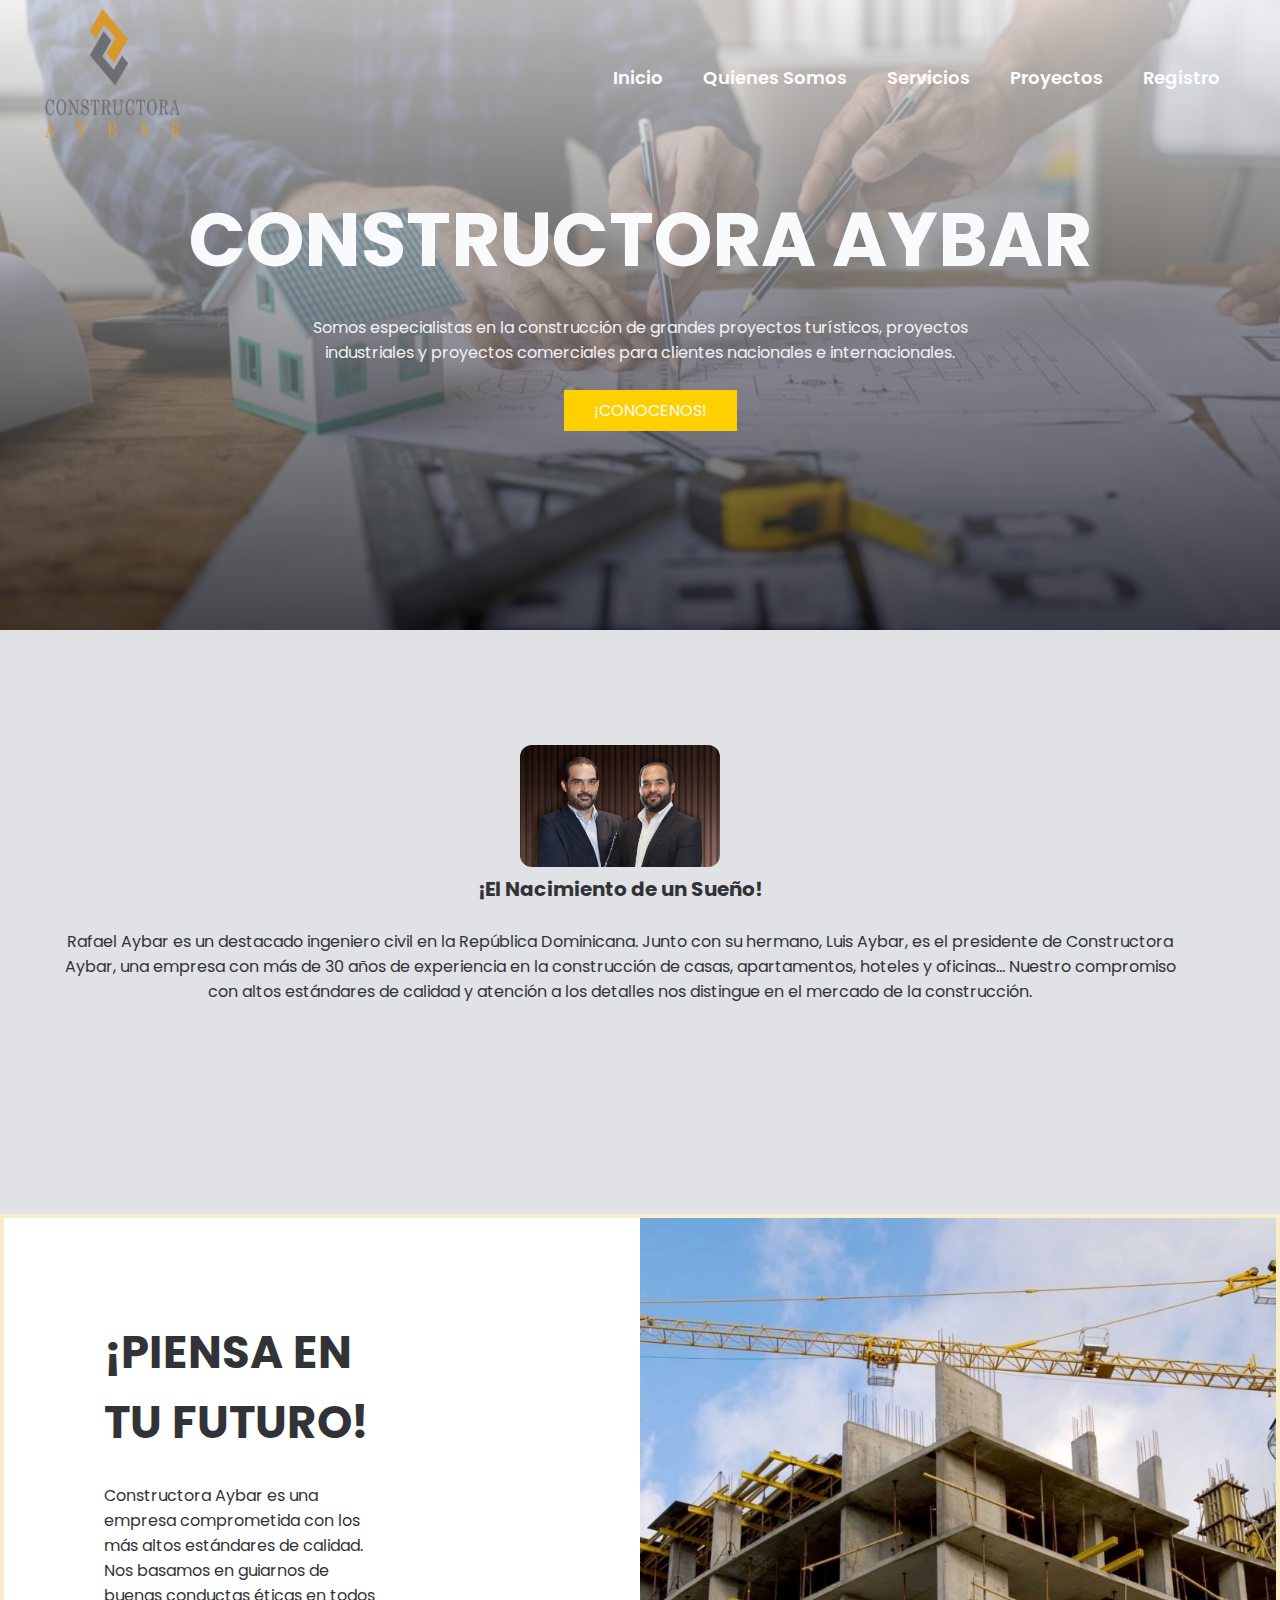
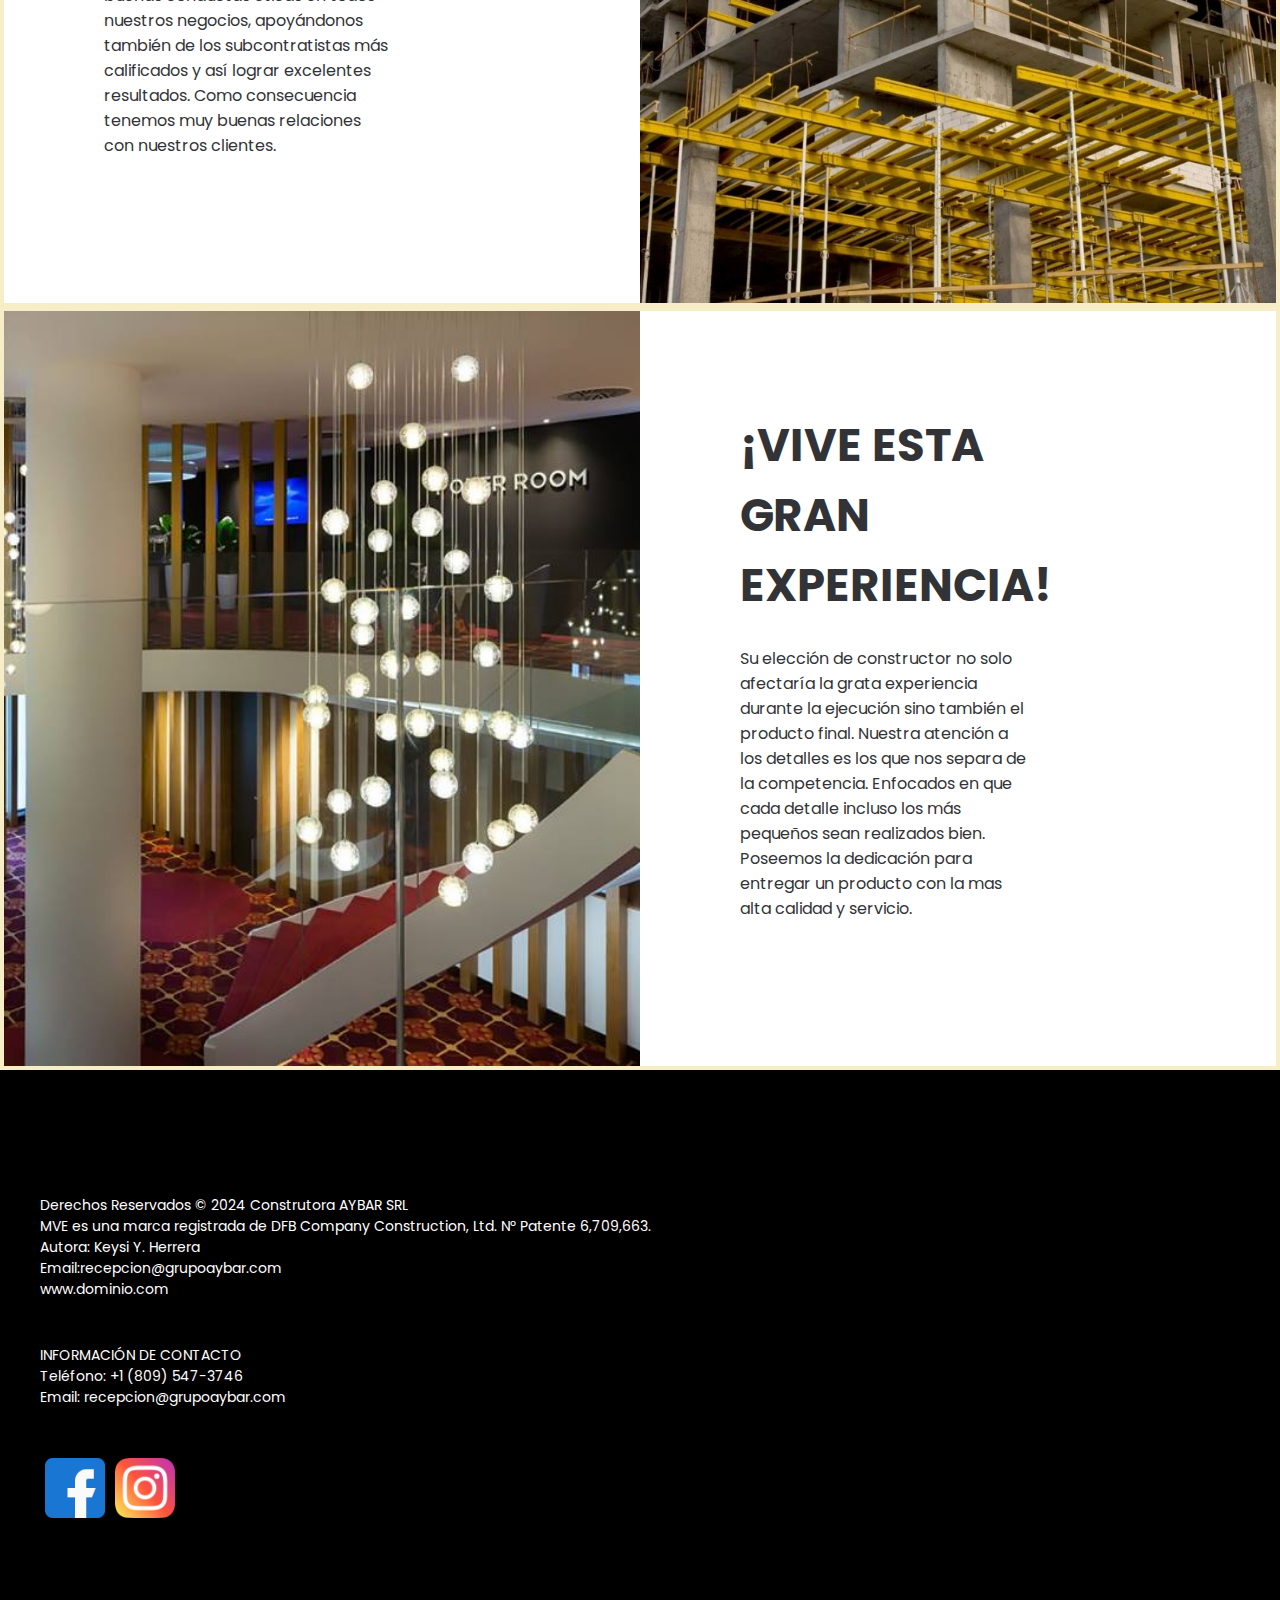
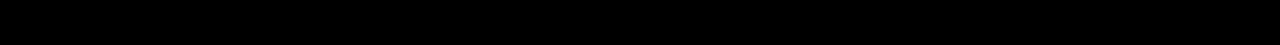
<file: index.html>
<!DOCTYPE html>
<html lang="es">
<head>
	<meta charset="utf-8">
	<meta name="viewport" content="width=device-width, initial-scale=1">
	<title>Constructora</title>
	<link rel="stylesheet" type="text/css" href="Stilus.css">
</head>

<body>

	<header class="header">
		<div class="menu container">

			<a href="index.html" class="logo"><img src="ImagenConst/LogoAybarConstructora80.png"></a>
			<input type="checkbox" id="menu" />
			<label for="menu">
				<img src="ImagenConst/menu.png" class="menu-icono" alt="">
			</label>

			<nav class="navbar">
				<ul>
					<li> <a href="index.html">Inicio</a></li>
					<li> <a href="Quienes somos.html">Quienes Somos</a></li>
					<li> <a href="Servicios.html">Servicios</a></li>
					<li> <a href="Ofertas.html">Proyectos</a></li>
					<li> <a href="Contáctenos.html">Registro</a></li>
				</ul>
			</nav>
		</div>

		<div class="header-content container">

			<h1>Constructora Aybar</h1>
			<p>Somos especialistas en la construcción de grandes proyectos turísticos,
				proyectos industriales y proyectos comerciales para clientes nacionales e internacionales.</p>

			<a href="Quienes Somos.html" class="btn-1">¡Conocenos!</a>
		</div>

	</header>

	<section class="coffee">

		<div class="coffee-content container">

		
			<div class="coffee-group">

				<div class="coffee-1">
					<img src="ImagenConst/dueue.jpg">

					<h3>¡El Nacimiento de un Sueño!</h3>
					<p> Rafael Aybar es un destacado ingeniero civil en la República Dominicana. Junto con su hermano, Luis Aybar, 
						es el presidente de Constructora Aybar, una empresa con más de 30 años de experiencia en la construcción 
						de casas, apartamentos, hoteles y oficinas... Nuestro compromiso con altos estándares de calidad y atención a 
						los detalles nos distingue en el mercado de la construcción.
					</p>

				</div>

	</section>

	<section class="general">

		<div class="general-1">
			<h2>¡Piensa en tu futuro!</h2>

			<p>
				Constructora Aybar es una empresa comprometida con los más altos estándares
				de calidad. Nos basamos en guiarnos de buenas conductas éticas en todos nuestros
				negocios, apoyándonos también de los subcontratistas más calificados y
				así lograr excelentes resultados. Como consecuencia tenemos muy buenas relaciones
				con nuestros clientes.
			</p>

		</div>

		<div class="general-2"></div>

	</section>

	<section class="general">
		<div class="general-3"></div>

		<div class="general-1">
			<h2>¡Vive esta gran experiencia!</h2>

			<p>
				Su elección de constructor no solo afectaría la grata experiencia durante la ejecución sino
				también el producto final. Nuestra atención a los detalles es los que nos separa de la competencia.
				Enfocados en que cada detalle incluso los más pequeños sean realizados bien. Poseemos la dedicación
				para entregar un producto con la mas alta calidad y servicio.

			</p>

		</div>
	</section>




	<footer class="footer">
		<div class="footer-content container">

			<div class="link">
				<p>Derechos Reservados &copy; 2024 Construtora AYBAR SRL <br>
					MVE es una marca registrada de DFB Company Construction, Ltd. Nº Patente 6,709,663.<br>
					Autora: Keysi Y. Herrera<br>
					Email:recepcion@grupoaybar.com <br>
					www.dominio.com </p>

				<p>
					INFORMACIÓN DE CONTACTO <br>
					Teléfono: +1 (809) 547-3746<br>
					Email: recepcion@grupoaybar.com
				</p>

				<ul>
					<li><a href="https://web.facebook.com/ConstructoraAybar/?_rdc=1&_rdr"><img
								src="ImagenConst/facebook.png"></a></li>
					<li><a href="https://www.instagram.com/constructoraaybar/"><img src="ImagenConst/instagram.png"></a>
					</li>
				</ul>
			</div>
		</div>
	</footer>


</body>

</html>
</file>
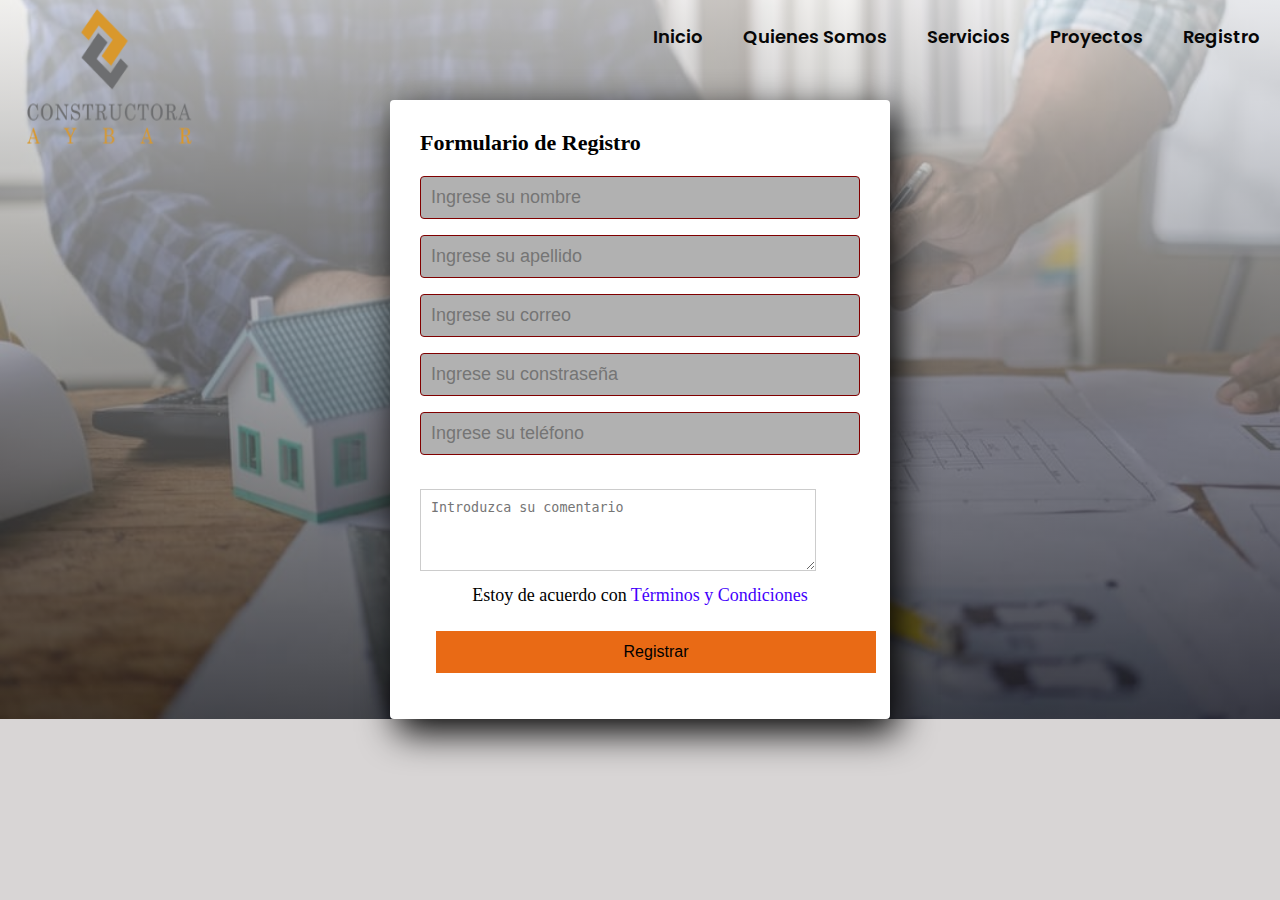
<file: Contáctenos.html>
<!DOCTYPE html>
 <html lang="en">
 <head>
    <meta charset="UTF-8">
    <meta name="viewport" content="width=device-width, initial-scale=1.0">
    <link rel="stylesheet" href="Formo.css">
    <title>Formulario Registro</title>
 </head>
 <body>

   <header class="header">
		<div class="menu container">

			<a href="index.html" class="logo"><img src="ImagenConst/LogoAybarConstructora80.png"></a>
			<input type="checkbox" id="menu" />
			<label for="menu">
				<img src="ImagenConst/menu.png" class="menu-icono" alt="">
			</label>

			<nav class="navbar">
				<ul>
					<li> <a href="index.html">Inicio</a></li>
					<li> <a href="Quienes somos.html">Quienes Somos</a></li>
					<li> <a href="Servicios.html">Servicios</a></li>
               <li> <a href="Ofertas.html">Proyectos</a></li>
					<li> <a href="Contáctenos.html">Registro</a></li>
				</ul>
			</nav>
		</div>
    
<section class="form-register">

    <h1>Formulario de Registro</h1>
    <input class="controls" type="text" name="nombres" id="nombres" placeholder="Ingrese su nombre">
    <input class="controls"  type="text" name="Apellidos" id="apellidos" placeholder="Ingrese su apellido">
    <input class="controls"  type="email" name="Correo" id="Correo" placeholder="Ingrese su correo">
    <input class="controls"  type="password" name="Correo" id="Correo" placeholder="Ingrese su constraseña">
    <input class="controls"  type="tel" name="Teléfono" id="Teléfono" placeholder="Ingrese su teléfono">
    <label for="Mensaje"></label><br>
    <textarea id="Mensaje" name="Mensaje" rows="4" required placeholder="Introduzca su comentario"></textarea><br>


    <p>Estoy de acuerdo con <a href="#" class="submitt">Términos y Condiciones</a></p>

    <input  class= "botons" type="submit" value="Registrar">

    </section>

 </body>
 </html>
</file>
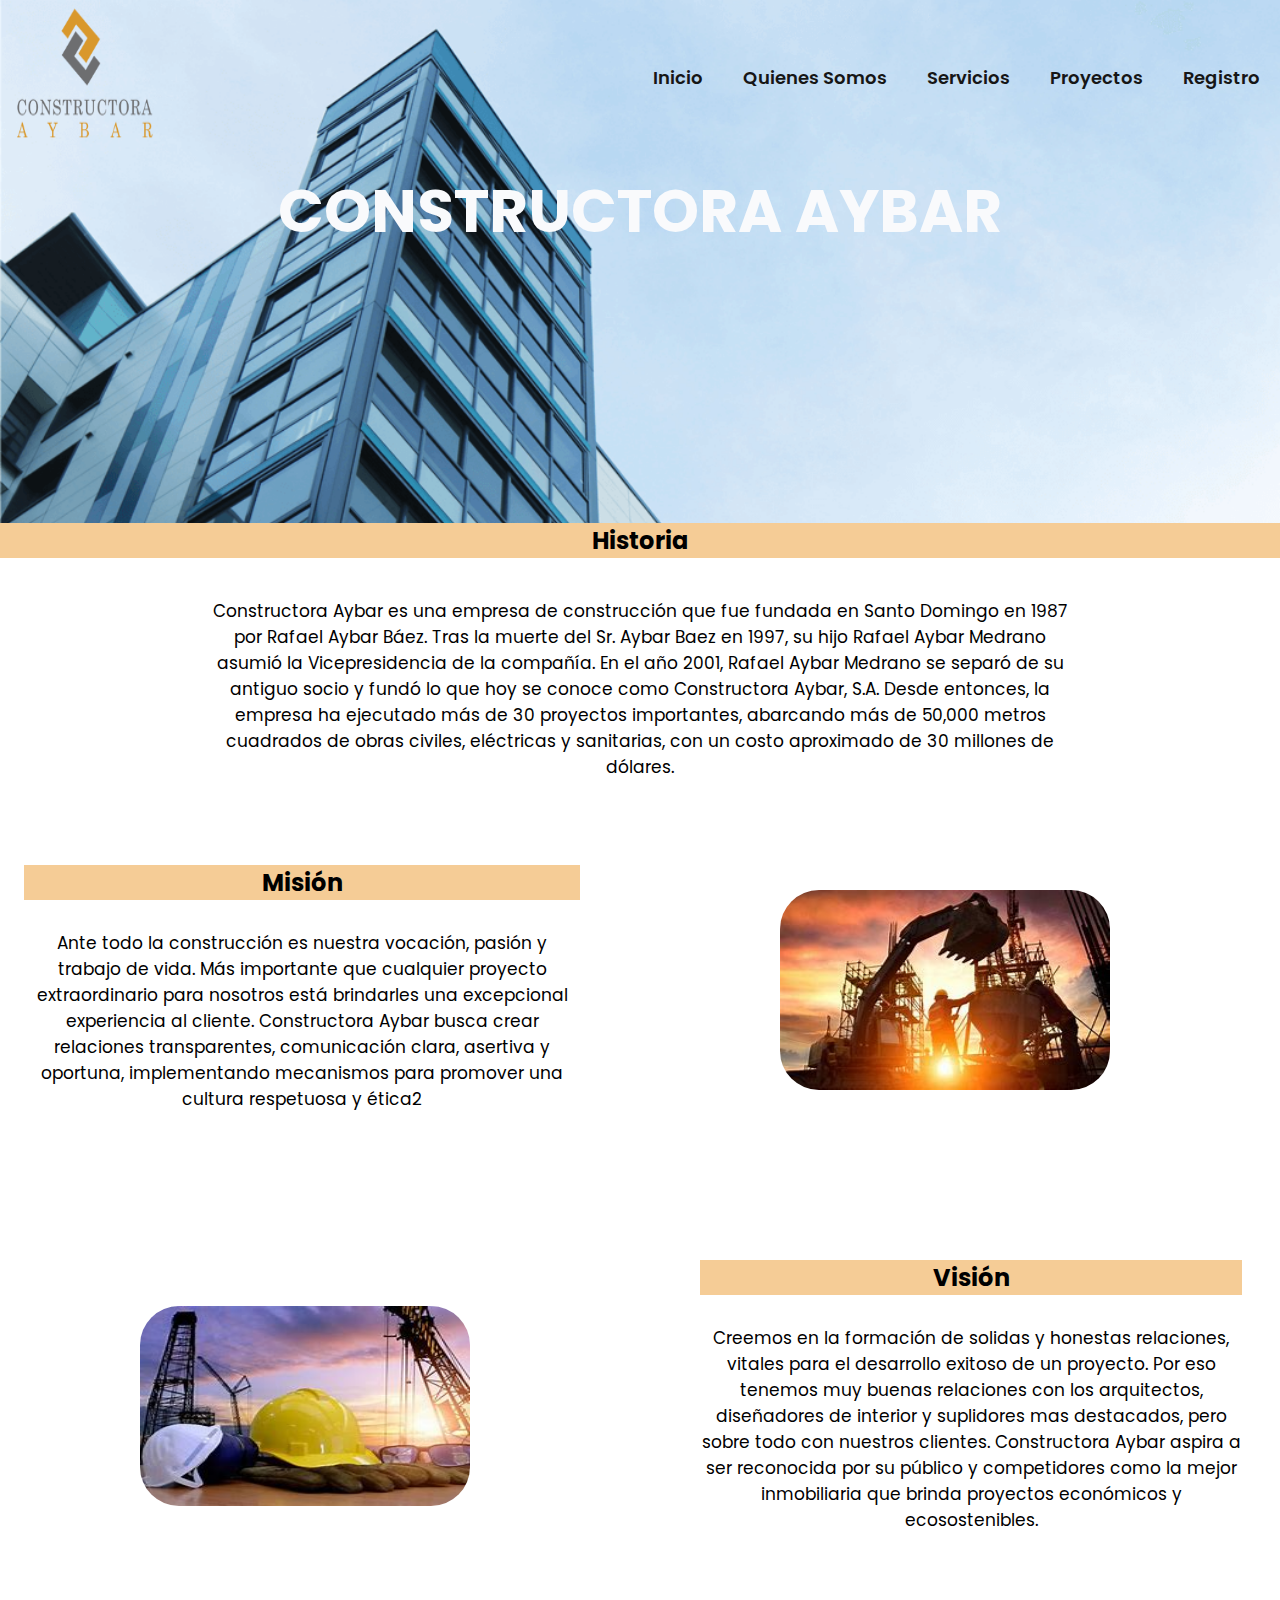
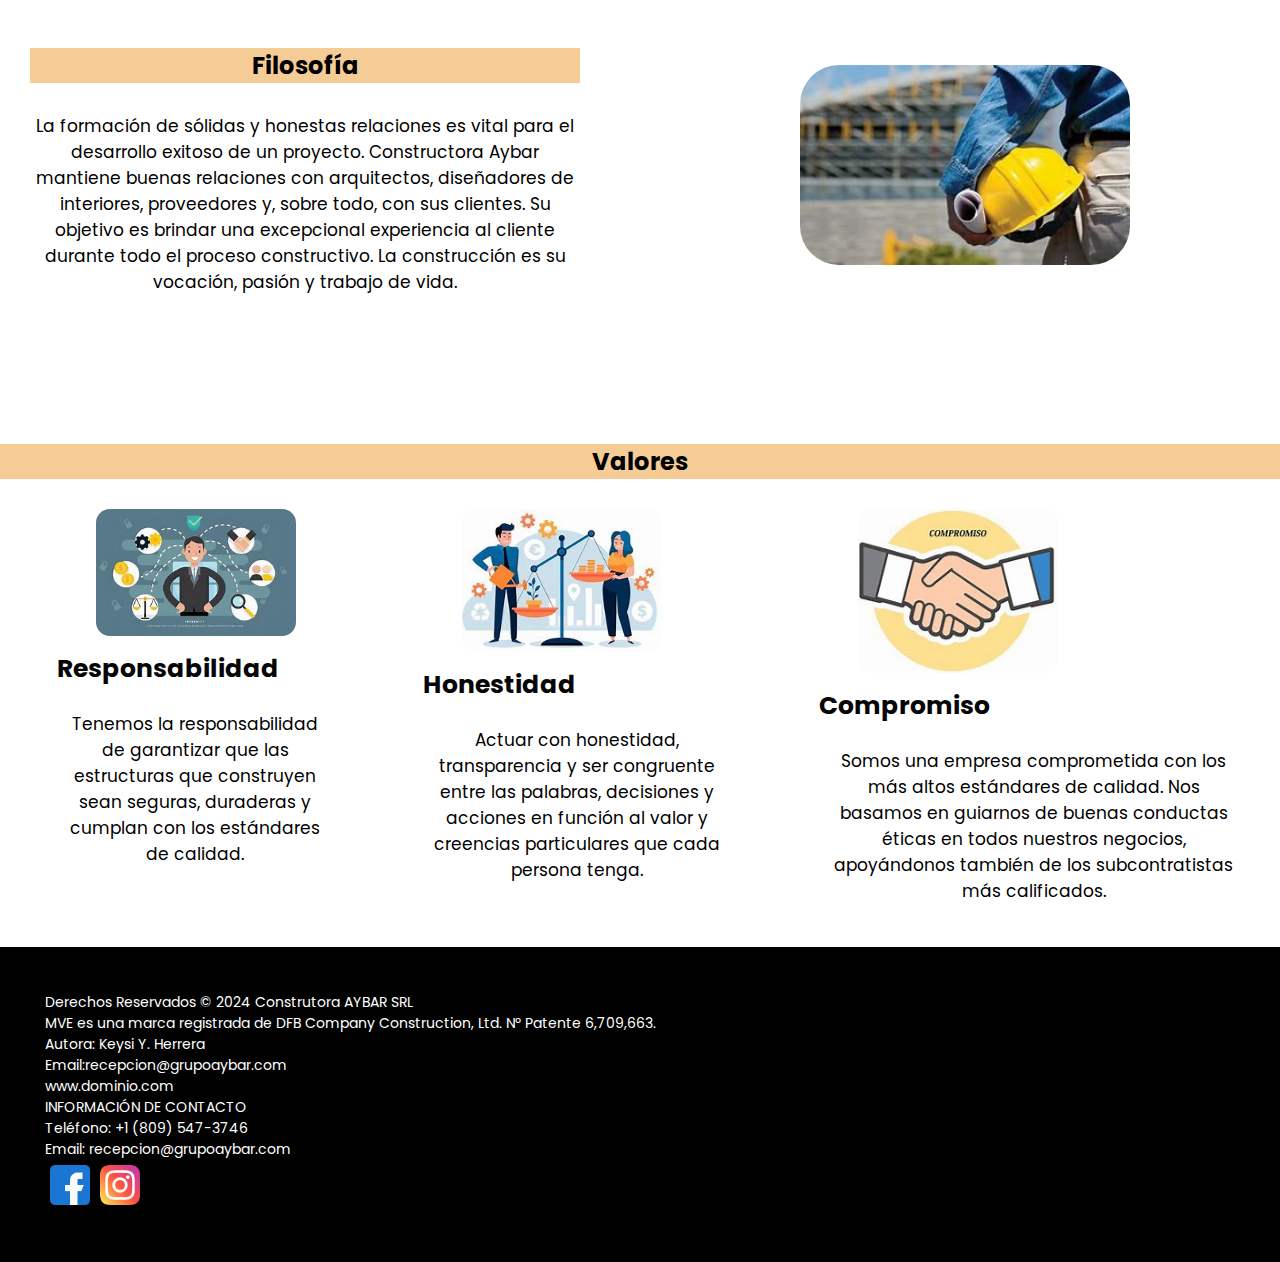
<file: Quienes Somos.html>
<!DOCTYPE html>
<html lang="es">
<head>
	<meta charset="utf-8">
	<meta name="viewport" content="width=device-width, initial-scale=1">
<title>Quienes Somos</title>
<link rel="stylesheet" type="text/css" href="Stillw.css">
</head>  

<body>


	<header class="header">
		<div class="menu container">

			<a href="index.html" class="logo"><img src="ImagenConst/LogoAybarConstructora80.png"></a>
			<label for="menu">
				<img src="ImagenConst/menu.png" class="menu-icono" alt="">
			</label>

			<nav class="navbar">
				<ul>
					<li> <a href="index.html">Inicio</a></li>
					<li> <a href="Quienes somos.html">Quienes Somos</a></li>
					<li> <a href="Servicios.html">Servicios</a></li>
					<li> <a href="Ofertas.html">Proyectos</a></li>
					<li> <a href="Contáctenos.html">Registro</a></li>
					
				</ul>
			</nav>
		</div>

		<div class="Slider">
			<ul>
				<li><img src="ImagenConst/slider9.jpg"></li>
				<li><img src="ImagenConst/slider4.jpg"></li>
				<li><img src="ImagenConst/slider10.jpg"></li>
				<li><img src="ImagenConst/slider11.jpg"></li>
			</ul>
			</div>

		<div class="header-content container">

			<h1>Constructora Aybar</h1>

		</div>

</header>

<section id="contenedor">



	<!--CONTENIDO-->
                   <h2>Historia</h2>

	<p class="txt-p">
		Constructora Aybar es una empresa de construcción que fue fundada en Santo Domingo en 1987 por Rafael
		Aybar Báez.
		Tras la muerte del Sr. Aybar Baez en 1997, su hijo Rafael Aybar Medrano asumió la Vicepresidencia de la
		compañía.
		En el año 2001, Rafael Aybar Medrano se separó de su antiguo socio y fundó lo que hoy se conoce como
		Constructora
		Aybar, S.A. Desde entonces, la empresa ha ejecutado más de 30 proyectos importantes, abarcando más de
		50,000 metros
		cuadrados de obras civiles, eléctricas y sanitarias, con un costo aproximado de 30 millones de dólares.
	</p>
 
     <br>
	<div class="Misión">
	<h2>Misión</h2>

	<p>Ante todo la construcción es nuestra vocación, pasión y trabajo de vida. 
	Más importante que cualquier proyecto extraordinario para nosotros está brindarles 
	una excepcional experiencia al cliente. Constructora Aybar busca crear 
	relaciones transparentes, comunicación clara, asertiva y oportuna, implementando 
	mecanismos para promover una cultura respetuosa y ética2</p>
</div>

<br>
<img id="misi" src="ImagenConst/misi.jpg">
<br>

	

<div class="Visión">
<br>
	<h2>Visión</h2>

	<p>Creemos en la formación de solidas y honestas relaciones, vitales para el 
	desarrollo exitoso de un proyecto. Por eso tenemos muy buenas relaciones con los
	arquitectos, diseñadores de interior y suplidores mas destacados, pero sobre
	todo con nuestros clientes. Constructora Aybar aspira a ser reconocida por su público y 
	competidores como la mejor inmobiliaria que brinda proyectos económicos y ecosostenibles.</p>

	</div>
<img id="visi" src="ImagenConst/visi.jpg">
	

	<div class="Valores">
	<h2>Filosofía</h2>

	<p>La formación de sólidas y honestas relaciones es vital para el desarrollo exitoso de un 
		proyecto. Constructora Aybar mantiene buenas relaciones con arquitectos, diseñadores de 
		interiores, proveedores y, sobre todo, con sus clientes. Su objetivo es brindar una excepcional 
		experiencia al cliente durante todo el proceso constructivo. La construcción es su vocación, pasión 
		y trabajo de vida.</p>
	</div>


	<img id="valo" src="ImagenConst/valo.jpg">

                         <h2>Valores</h2>

	<div class="blog-content">

		<div class="blog-1">
			<img src="ImagenConst/beiff.jpg" alt="">
			<h3>Responsabilidad</h3>
			<p>Tenemos la responsabilidad de garantizar que las estructuras que construyen sean seguras, 
				duraderas y cumplan con los estándares de calidad. 
			</p>
		</div>

		<div class="blog-content">

			<div class="blog-1">
			<img src="ImagenConst/bielfn.jpg" alt="">
			<h3>Honestidad</h3>
				<p>Actuar con honestidad, transparencia y ser congruente entre las palabras, decisiones y acciones 
					en función al valor y creencias particulares que cada persona tenga. 
				</p>
			</div>

			<div class="blog-content">

				<div class="blog-1">
					<img src="ImagenConst/conene.jpg" alt="">
				<h3>Compromiso</h3>
					<p>Somos una empresa comprometida con los más altos estándares de calidad. 
						Nos basamos en guiarnos de buenas conductas éticas en todos nuestros negocios, 
						apoyándonos también de los subcontratistas más calificados.
					</p>
				</div>

			</div>





</section>
<!--CONTENIDO-->

</section>


<footer class="footer">
	<div class="footer-content container">

		<div class="link">
			<p>Derechos Reservados &copy; 2024 Construtora AYBAR SRL <br>
				MVE es una marca registrada de DFB Company Construction, Ltd. Nº Patente 6,709,663.<br>
				Autora: Keysi Y. Herrera<br>
				Email:recepcion@grupoaybar.com <br>
				www.dominio.com </p>

			<p>
				INFORMACIÓN DE CONTACTO <br>
				Teléfono: +1 (809) 547-3746<br>
				Email: recepcion@grupoaybar.com
			</p>

			<ul>
				<li><a href="https://web.facebook.com/ConstructoraAybar/?_rdc=1&_rdr"><img
							src="ImagenConst/facebook.png"></a></li>
				<li><a href="https://www.instagram.com/constructoraaybar/"><img src="ImagenConst/instagram.png"></a>
				</li>
			</ul>
		</div>
	</div>
</footer>


</body>

</html>
</file>
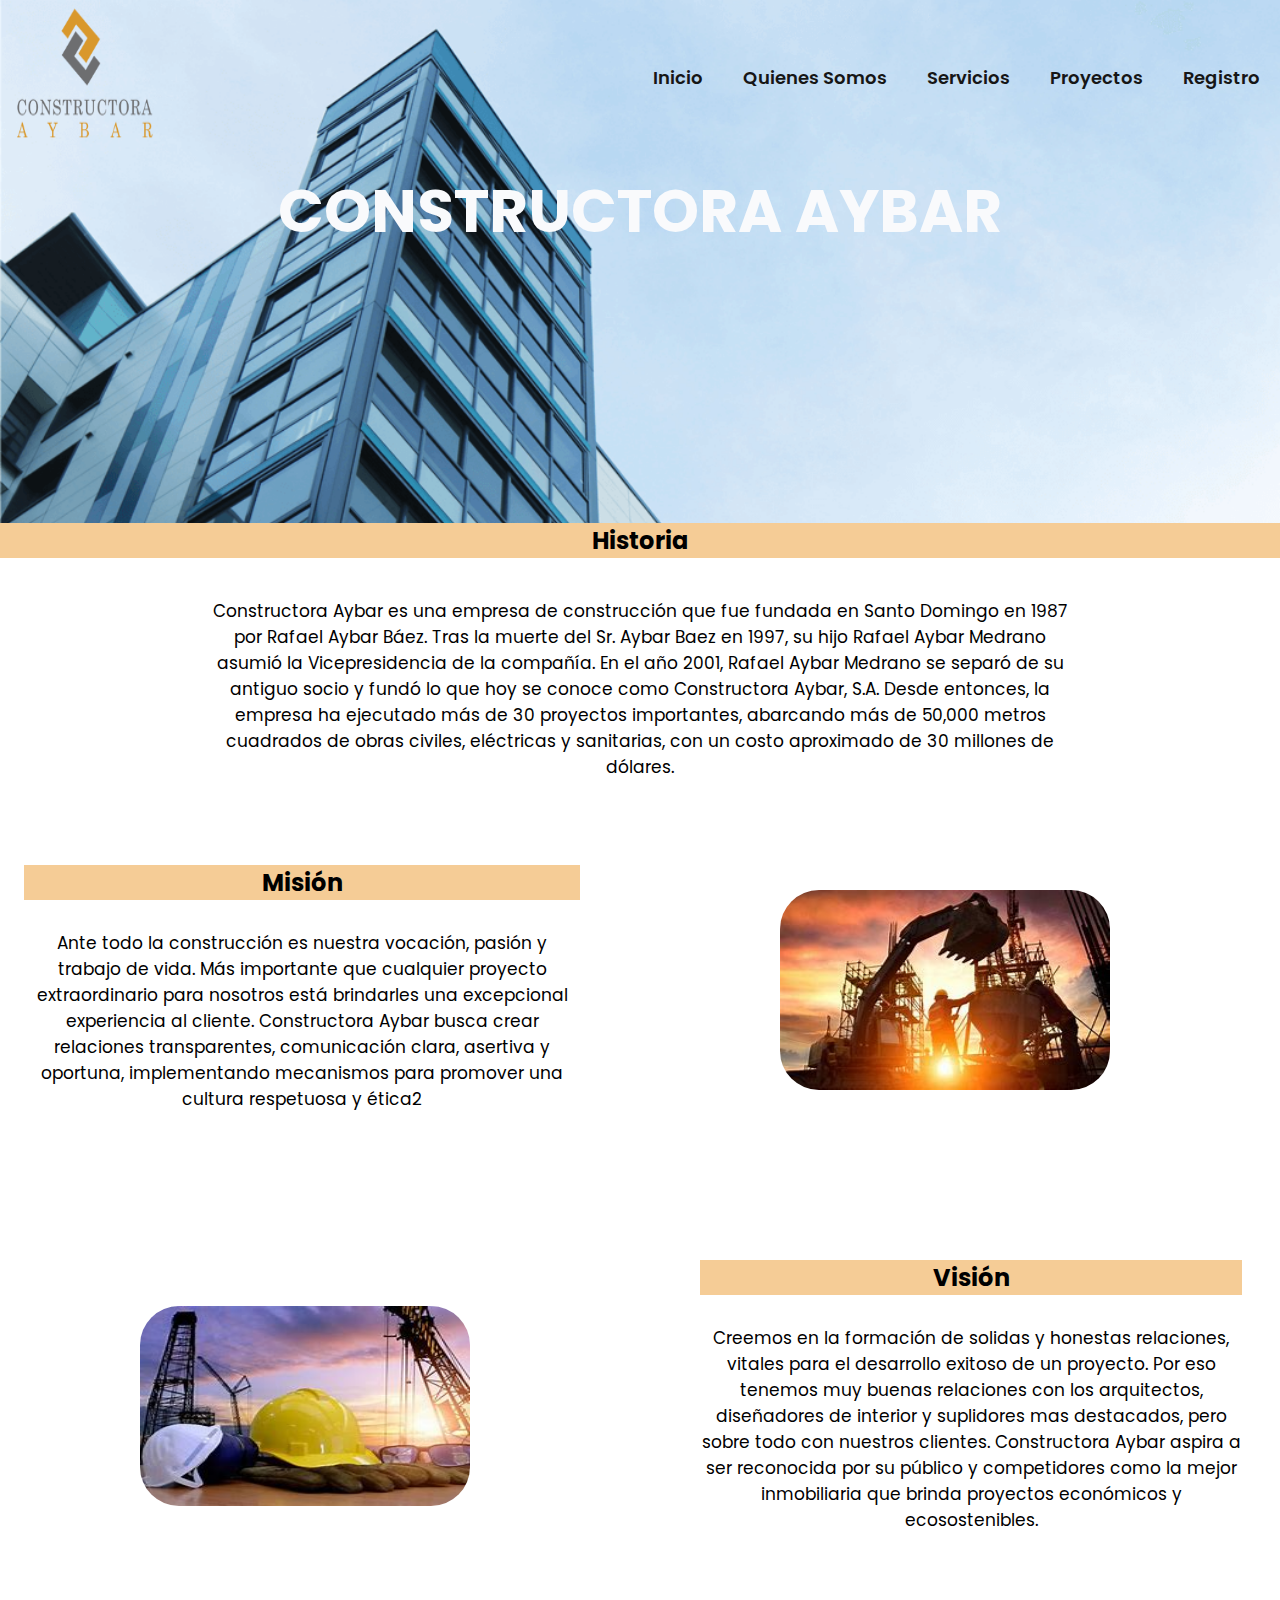
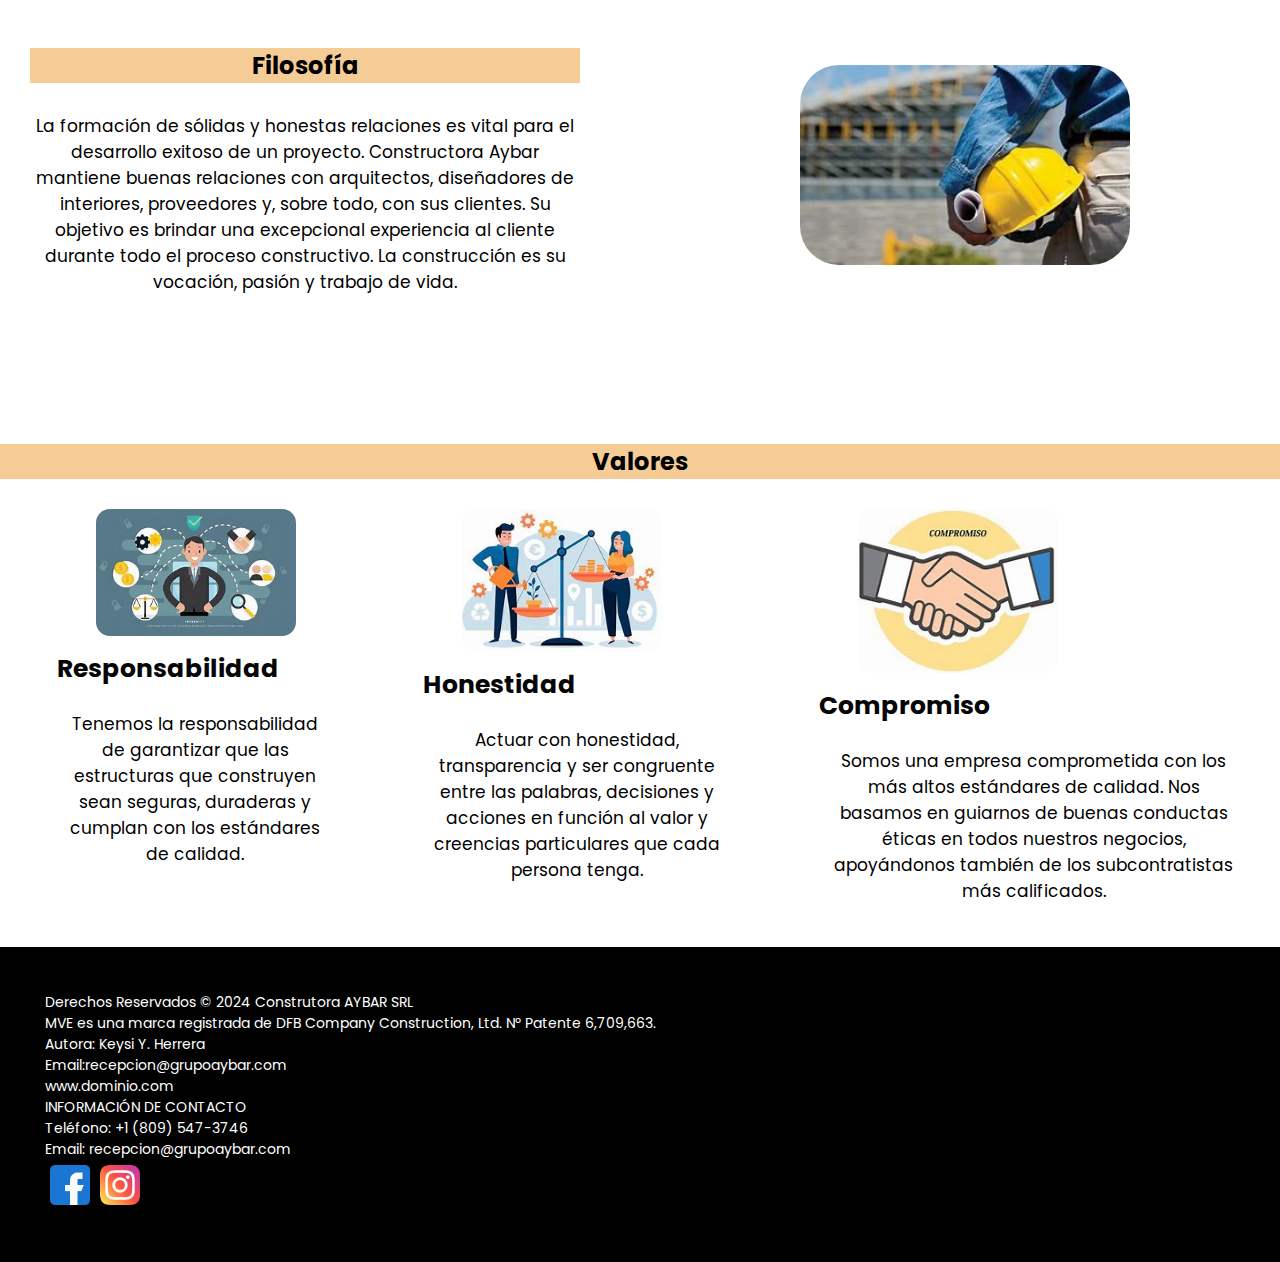
<file: Quienessomos.html>
<!DOCTYPE html>
<html lang="es">
<head>
	<meta charset="utf-8">
	<meta name="viewport" content="width=device-width, initial-scale=1">
<title>Quienes Somos</title>
<link rel="stylesheet" type="text/css" href="Stillw.css">
</head>  

<body>


	<header class="header">
		<div class="menu container">

			<a href="index.html" class="logo"><img src="ImagenConst/LogoAybarConstructora80.png"></a>
			<label for="menu">
				<img src="ImagenConst/menu.png" class="menu-icono" alt="">
			</label>

			<nav class="navbar">
				<ul>
					<li> <a href="index.html">Inicio</a></li>
					<li> <a href="Quienessomos.html">Quienes Somos</a></li>
					<li> <a href="Servicios.html">Servicios</a></li>
					<li> <a href="Ofertas.html">Proyectos</a></li>
					<li> <a href="Contáctenos.html">Registro</a></li>
					
				</ul>
			</nav>
		</div>

		<div class="Slider">
			<ul>
				<li><img src="ImagenConst/slider9.jpg"></li>
				<li><img src="ImagenConst/slider4.jpg"></li>
				<li><img src="ImagenConst/slider10.jpg"></li>
				<li><img src="ImagenConst/slider11.jpg"></li>
			</ul>
			</div>

		<div class="header-content container">

			<h1>Constructora Aybar</h1>

		</div>

</header>

<section id="contenedor">



	<!--CONTENIDO-->
                   <h2>Historia</h2>

	<p class="txt-p">
		Constructora Aybar es una empresa de construcción que fue fundada en Santo Domingo en 1987 por Rafael
		Aybar Báez.
		Tras la muerte del Sr. Aybar Baez en 1997, su hijo Rafael Aybar Medrano asumió la Vicepresidencia de la
		compañía.
		En el año 2001, Rafael Aybar Medrano se separó de su antiguo socio y fundó lo que hoy se conoce como
		Constructora
		Aybar, S.A. Desde entonces, la empresa ha ejecutado más de 30 proyectos importantes, abarcando más de
		50,000 metros
		cuadrados de obras civiles, eléctricas y sanitarias, con un costo aproximado de 30 millones de dólares.
	</p>
 
     <br>
	<div class="Misión">
	<h2>Misión</h2>

	<p>Ante todo la construcción es nuestra vocación, pasión y trabajo de vida. 
	Más importante que cualquier proyecto extraordinario para nosotros está brindarles 
	una excepcional experiencia al cliente. Constructora Aybar busca crear 
	relaciones transparentes, comunicación clara, asertiva y oportuna, implementando 
	mecanismos para promover una cultura respetuosa y ética2</p>
</div>

<br>
<img id="misi" src="ImagenConst/misi.jpg">
<br>

	

<div class="Visión">
<br>
	<h2>Visión</h2>

	<p>Creemos en la formación de solidas y honestas relaciones, vitales para el 
	desarrollo exitoso de un proyecto. Por eso tenemos muy buenas relaciones con los
	arquitectos, diseñadores de interior y suplidores mas destacados, pero sobre
	todo con nuestros clientes. Constructora Aybar aspira a ser reconocida por su público y 
	competidores como la mejor inmobiliaria que brinda proyectos económicos y ecosostenibles.</p>

	</div>
<img id="visi" src="ImagenConst/visi.jpg">
	

	<div class="Valores">
	<h2>Filosofía</h2>

	<p>La formación de sólidas y honestas relaciones es vital para el desarrollo exitoso de un 
		proyecto. Constructora Aybar mantiene buenas relaciones con arquitectos, diseñadores de 
		interiores, proveedores y, sobre todo, con sus clientes. Su objetivo es brindar una excepcional 
		experiencia al cliente durante todo el proceso constructivo. La construcción es su vocación, pasión 
		y trabajo de vida.</p>
	</div>


	<img id="valo" src="ImagenConst/valo.jpg">

                         <h2>Valores</h2>

	<div class="blog-content">

		<div class="blog-1">
			<img src="ImagenConst/beiff.jpg" alt="">
			<h3>Responsabilidad</h3>
			<p>Tenemos la responsabilidad de garantizar que las estructuras que construyen sean seguras, 
				duraderas y cumplan con los estándares de calidad. 
			</p>
		</div>

		<div class="blog-content">

			<div class="blog-1">
			<img src="ImagenConst/bielfn.jpg" alt="">
			<h3>Honestidad</h3>
				<p>Actuar con honestidad, transparencia y ser congruente entre las palabras, decisiones y acciones 
					en función al valor y creencias particulares que cada persona tenga. 
				</p>
			</div>

			<div class="blog-content">

				<div class="blog-1">
					<img src="ImagenConst/conene.jpg" alt="">
				<h3>Compromiso</h3>
					<p>Somos una empresa comprometida con los más altos estándares de calidad. 
						Nos basamos en guiarnos de buenas conductas éticas en todos nuestros negocios, 
						apoyándonos también de los subcontratistas más calificados.
					</p>
				</div>

			</div>





</section>
<!--CONTENIDO-->

</section>


<footer class="footer">
	<div class="footer-content container">

		<div class="link">
			<p>Derechos Reservados &copy; 2024 Construtora AYBAR SRL <br>
				MVE es una marca registrada de DFB Company Construction, Ltd. Nº Patente 6,709,663.<br>
				Autora: Keysi Y. Herrera<br>
				Email:recepcion@grupoaybar.com <br>
				www.dominio.com </p>

			<p>
				INFORMACIÓN DE CONTACTO <br>
				Teléfono: +1 (809) 547-3746<br>
				Email: recepcion@grupoaybar.com
			</p>

			<ul>
				<li><a href="https://web.facebook.com/ConstructoraAybar/?_rdc=1&_rdr"><img
							src="ImagenConst/facebook.png"></a></li>
				<li><a href="https://www.instagram.com/constructoraaybar/"><img src="ImagenConst/instagram.png"></a>
				</li>
			</ul>
		</div>
	</div>
</footer>


</body>

</html>
</file>
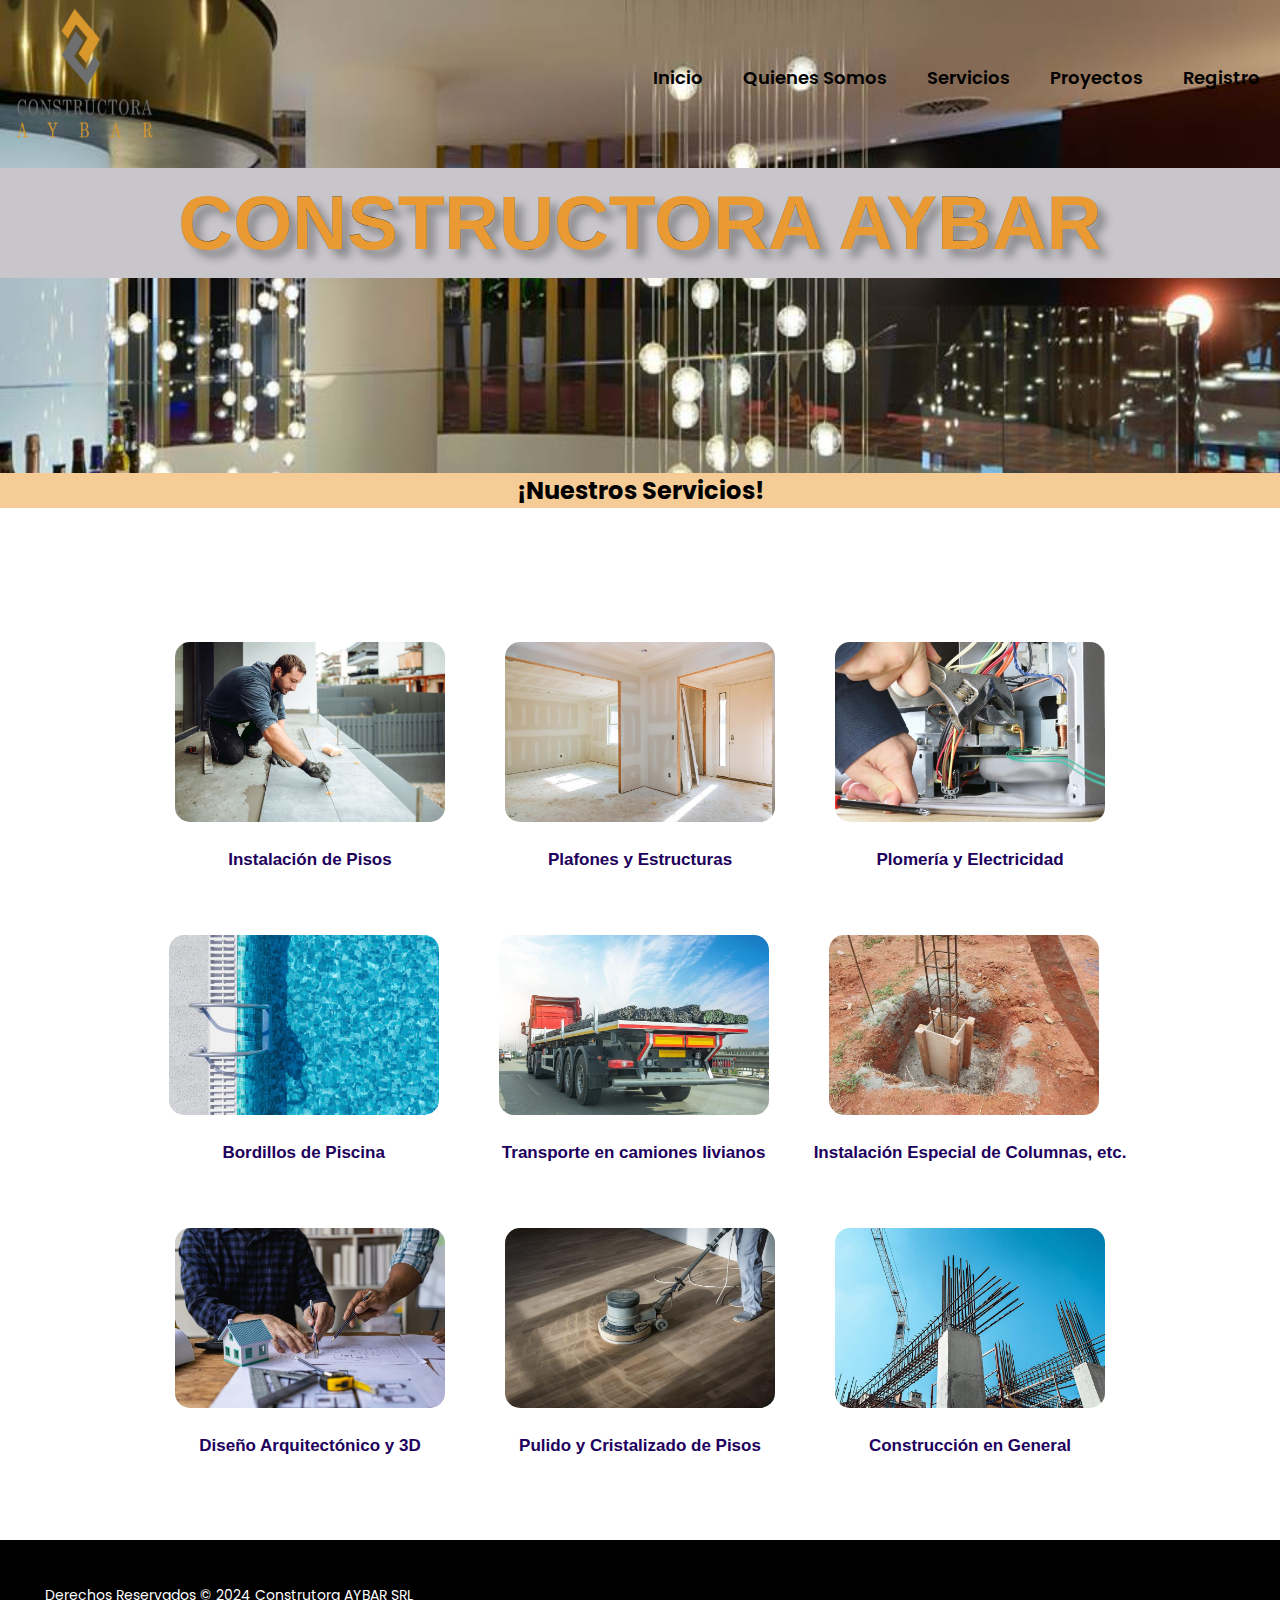
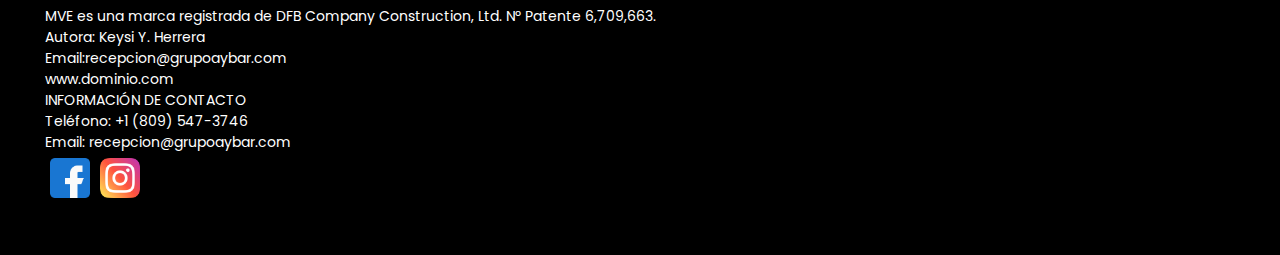
<file: Servicios.html>
<!DOCTYPE html>
<html lang="es">
<head>
	<meta charset="utf-8">
	<meta name="viewport" content="width=device-width, initial-scale=1">
<title>Servicios</title>
<link rel="stylesheet" type="text/css" href="prodcts.css">
</head>  


<body>

	<header class="header">
		<div class="menu container">

			<a href="index.html" class="logo"><img src="ImagenConst/LogoAybarConstructora80.png"></a>
			<label for="menu">
				<img src="ImagenConst/menu.png" class="menu-icono" alt="">
			</label>

			<nav class="navbar">
				<ul>
					<li> <a href="index.html">Inicio</a></li>
					<li> <a href="Quienes somos.html">Quienes Somos</a></li>
					<li> <a href="Servicios.html">Servicios</a></li>
					<li> <a href="Ofertas.html">Proyectos</a></li>
					<li> <a href="Contáctenos.html">Registro</a></li>
				</ul>
			</nav>
		</div>

		<div class="Slider">
			<ul>
				<li><img src="ImagenConst/slider3.jpg"></li>
				<li><img src="ImagenConst/slider11.jpg"></li>
				<li><img src="ImagenConst/slider8.jpg"></li>
				<li><img src="ImagenConst/slider4.jpg"></li>
			</ul>
			</div>

		<div class="header-content container">
<br>
                              <h1>Constructora Aybar</h1>

		</div>

</header>


<section id="contenedor">

	<!--CONTENIDO-->

<section id="contenido">
	<h2>¡Nuestros Servicios!</h2> 
	<br>

	<div class="flex-center">
	<div class="galeria">

		<div class="host1">
		<img src="ImagenConst/sirve1.jpg" alt="">
		  <p>Instalación de Pisos</p>
		</div>

		<div class="host2">
		  <img src="ImagenConst/sirve2.jpg" alt="">
		  <p>Plafones y Estructuras</p>
		</div>

		<div class="host3">
			<img src="ImagenConst/sirve3.jpg" alt="">
			<p>Plomería y Electricidad</p>
		  </div>
		  
		  <div class="host4">
			<img src="ImagenConst/sirve4.jpg" alt="">
			<p>Bordillos de Piscina</p>
		  </div>

		  <div class="host5">
			  <img src="ImagenConst/sirve5.jpg" alt="">
			  <p>Transporte en camiones livianos</p>
			</div>
		  
		  <div class="host6">
			<img src="ImagenConst/sirve6.jpg" alt="">
			<p>Instalación Especial de Columnas, etc.</p>
		  </div>

		  <div class="host7">
			<img src="ImagenConst/sirve7.jpg" alt="">
			<p>Diseño Arquitectónico y 3D</p>
		  </div>
		  
		  <div class="host8">
			<img src="ImagenConst/sirve8.jpeg" alt="">
			<p>Pulido y Cristalizado de Pisos</p>
		  </div>

		  <div class="host9">
			<img src="ImagenConst/sirve9.jpg" alt="">
			<p>Construcción en General</p>
		  </div>

		  </div>
</section>
<!--CONTENIDO-->



</section>



<!--PIE DE PAGINA-->
<footer class="footer">
	<div class="footer-content container">

		<div class="link">
			<p>Derechos Reservados &copy; 2024 Construtora AYBAR SRL <br>
				MVE es una marca registrada de DFB Company Construction, Ltd. Nº Patente 6,709,663.<br>
				Autora: Keysi Y. Herrera<br>
				Email:recepcion@grupoaybar.com <br>
				www.dominio.com </p>

			<p>
				INFORMACIÓN DE CONTACTO <br>
				Teléfono: +1 (809) 547-3746<br>
				Email: recepcion@grupoaybar.com
			</p>

			<ul>
				<li><a href="https://web.facebook.com/ConstructoraAybar/?_rdc=1&_rdr"><img
							src="ImagenConst/facebook.png"></a></li>
				<li><a href="https://www.instagram.com/constructoraaybar/"><img src="ImagenConst/instagram.png"></a>
				</li>
			</ul>
		</div>
	</div>
</footer>
</file>
<file: Stilus.css>
@import url('https://fonts.googleapis.com/css2?family=Poppins:ital,wght@0,100;0,200;0,300;0,400;0,500;0,600;0,700;0,800;0,900;1,100;1,200;1,300;1,400;1,500;1,600;1,700;1,800;1,900&display=swap');

*{
    margin: 0;
    padding: 0;
    box-sizing: border-box;
    text-decoration: none;
    list-style: none;
}



body{
    font-family: "Poppins", sans-serif;
}

.container {
    max-width: 1200px;
    margin: 0 auto;
}

.header {
    background-image: linear-gradient(
         rgba(255, 255, 255, 0.7),
         rgba(0, 0, 0, 0.7)),
         url(ImagenConst/sirve7.jpg);
         background-position: center bottom;
         background-repeat: no-repeat;
         background-size: cover;
         min-height: 70vh;
         display: flex;
         align-items: center;
}

.menu{
    position:absolute;
    top: 0;
    left: 0;
    right: 0;
    display: flex;
    align-items: center;
    justify-content: space-between;
}

.logo img {
    width: 145px;
    height: 155px;
    float: left;
}

.logo img:hover{
    filter:invert(70%);
}

.menu .navbar ul li {
    position: relative;
    float: left;
}


.menu .navbar ul li a {
    font-size: 18px;
    padding: 20px;
    color: #fffdfc;
    display: block;
    font-weight: 600;
}

.menu .navbar ul li a:hover {
    color: rgb(0, 0, 0);
}


#menu {
    display:none;
}

#menu-icono {
    width: 10px;
    height: 12px;
}

.menu label{
    cursor: pointer;
    display: none;
}

.header-content{
    text-align:center ;
}

.header-content h1{
font-size: 75px;
line-height: 80px;
color: #F9FAFC;
text-transform: uppercase;
margin-bottom: 35px;
}


.header-content p{
    font-size: 16px;
    color:#f5f1f1 ;
    padding: 0 250px;
    margin-bottom: 25px;
}

.btn-1 {
    display: inline-block;
    padding: 8px 30px;
    background-color: #ffd000;
    color: #F9FAFC;
    text-transform: uppercase;
    margin-left: 20px ;

}

.btn-1:hover {
    background-color: #fdd172;
}

.coffee {
    padding: 100px 0;
    background-color: #E1E2E6;
    position: relative;
}

.coffee-content{
    text-align: center;
}

.coffee-content h2{
    font-size: 55px;
    line-height: 70px;
    color: #323337;
    text-transform: uppercase;
    padding: 0 250px;
    margin-bottom: 15px;
}

.coffee-group {
    display: flex;
    justify-content: space-between;
    margin-bottom: 50px;}


.coffee-1{
    padding: 15px;
    margin-right: 40px;
}
    
.coffee-1 img{
    width: 200px;
    border-radius: 12px;
    transition: all 200ms;
}

.coffee-1 img:hover{
    transform: scale(1.12);
}



.coffee-img {
    position: absolute;
    top: 0;
    right: 0;
}

.coffee-1 h3{
    color: #323337;
    font-size: 20px;
    margin-bottom: 15px;
}



.general{
    display: flex;
    border: 4px solid #f7eec8;
}

.general-1 {
    width: 50%;
    padding: 100px 250px 100px 100px;
    background-color: #ffffff;
}

.general-2{
    background-image: url(ImagenConst/slider11.jpg);
    background-position: center center;
    background-repeat: no-repeat;
    background-size: cover;
    width: 50%;
}

.general-3{
    background-image: url(ImagenConst/slider3.jpg);
    background-position: center center;
    background-repeat: no-repeat;
    background-size: cover;
    width: 50%;
}

h2 {
    font-size: 45px;
    line-height: 70px;
    color: #323337;
    text-transform: uppercase;
    margin-bottom: 20px;
}

p{
    font-size: 16px;
    color: #323337;
    margin: 25px 0 45px 0;
}


.footer{
    padding: 100px 0;
    background-color: #000000;

}

.footer-content {
    display: flex;
    justify-content: space-between;
}

.footer p{
    font-size: 14px;
    color:white ;
}

.footer img{
    width: 70px;
    height: 70px;
    padding: 5px;
}

.footer ul{
    display: flex;
}


.link a{
    font-size: 16px;
    color: #C5C5C5;
    display: block;
    margin-bottom: 15px;
}


@media (max-width:991px){

    .menu {
        padding: 30px;
    }

    .menu label {
        display: initial;
    }

    .menu .navbar{
        position: absolute;
        top: 100%;
        left: 0;
        right: 0;
        background-color: #323337;
        display: none;
    }

    .menu .navbar ul li {
        width: 100%;
    }

    #menu:checked ~ .navbar {
        display: initial;

    }

    .header {
        min-height: 0vh;
    }

.header-content{
    padding: 100p 30px;
}

.header-content p {
    padding: 0;
}

.coffee {
    padding: 30px;

}

.coffee-content h2{
    padding: 0;
}

.txt-p {
    padding: 0;
}

.coffee-group {
    flex-direction: column;
    margin-bottom: 0;
}

.coffee-img {
    display: none;
}

.general {
    flex-direction: column;
}

.general-1{
    width: 100%;
    padding: 30px;
    text-align: center;
}

.general-2, .general-3{
    display: none;
}

.footer {
    padding: 30px;
}

.footer-content{
    flex-direction: column;
    text-align: center;
}

}
</file>
<file: Formo.css>
@import url('https://fonts.googleapis.com/css2?family=Poppins:ital,wght@0,100;0,200;0,300;0,400;0,500;0,600;0,700;0,800;0,900;1,100;1,200;1,300;1,400;1,500;1,600;1,700;1,800;1,900&display=swap');

*{
    margin: 0;
    padding: 0;
    box-sizing: border-box;
    text-decoration: none;
    list-style: none;
}

body {
    background-color: rgb(216, 213, 213);
    font-family: "Poppins", sans-serif;
}

.header {
    background-image: linear-gradient(
         rgba(255, 255, 255, 0.7),
         rgba(0, 0, 0, 0.7)),
         url(ImagenConst/sirve7.jpg);
         background-position: center bottom;
         background-repeat: no-repeat;
         background-size: cover;
         min-height: 70vh;
         display: flex;
         align-items: center;
}

.menu{
    position:absolute;
    top: 0;
    left: 0;
    right: 0;
    display: flex;
    align-items: center;
    justify-content: space-between;
}

.logo img {
    width: 176px;
    height: 162px;
    float: left;
    margin-left: 21px;
}

.logo img:hover{
    filter:invert(70%);
}

.menu .navbar ul li {
    position: relative;
    float: left;
    list-style: none;
    margin-bottom: 90px;
}


.menu .navbar ul li a {
    font-size: 18px;
    padding: 20px;
    color: #070707;
    display: block;
    font-weight: 600;
}

.menu .navbar ul li a:hover {
    color: rgb(238, 236, 236);
}


#menu {
    display:none;
}

#menu-icono {
    width: 10px;
    height: 12px;
}

.menu label{
    cursor: pointer;
    display: none;
}

.header-content{
    text-align:center ;
}

.header-content h1{
font-size: 75px;
line-height: 80px;
color: #F9FAFC;
text-transform: uppercase;
margin-bottom: 35px;
}


.header-content p{
    font-size: 16px;
    color:#f5f1f1 ;
    padding: 0 250px;
    margin-bottom: 25px;
}

.form-register {
    width: 500px;
    background: rgb(255, 255, 255);
    padding: 30px;
    margin:auto;
    margin-top: 100px;
    border-radius: 4px;
    font-family: 'calibri';
    color: antiquewhite;
    box-shadow: 7px 13px 37px #000;
}

.form-register h1 {
    font-size: 22px;
    margin-bottom: 20px;
    color: #000;
}

.controls {
    width: 100%;
    background: rgb(177, 177, 177);
    padding: 10px;
    border-radius: 4px;
    margin-bottom: 16px;
    border: 1px solid maroon;
    font-size: 18px;
}

.form-register p{
    height: 40px;
    text-align: center;
    font-size: 18px;
    line-height: 40px;
    color: #000000;
}

.form-register .submitt{
    color: #4300fc;
} 

.form-register a{
    color: rgb(7, 7, 7);
    text-decoration: none;
}

.form-register a:hover {
    color: rgb(0, 0, 0);
    text-decoration: underline;
}

.form-register .botons{
    width: 100%;
    background: rgb(233, 106, 21);
    border: none;
    padding: 12px;
    color: rgb(0, 0, 0);
    margin: 16px;
    font-size: 16px;
}

label {
    display: block;
    font-weight: bold;
}

label input[type="text"], textarea{
    width: 90%;
    padding: 10Px;
    border: 1px solid #ccc;
    box-sizing: border-box;
}
</file>
<file: Stillw.css>
@import url('https://fonts.googleapis.com/css2?family=Poppins:ital,wght@0,100;0,200;0,300;0,400;0,500;0,600;0,700;0,800;0,900;1,100;1,200;1,300;1,400;1,500;1,600;1,700;1,800;1,900&display=swap');

*{
    margin: 0;
    padding: 0;
    box-sizing: border-box;
    text-decoration: none;
    list-style: none;
}



body{
    background: rgb(241, 236, 228);
    font-family: "Poppins", sans-serif; 
    
}

.header {
         background-position: center bottom;
         background-repeat: no-repeat;
         background-size: cover;
         min-height: 500px;
         display: flex;
         align-items: center;         
         position: relative;
    display:grid ;
    grid-template-rows:200px 1fr ;
    color: #000000;
}

.header::before {
    content: "";
    position: absolute;
    top: 0;
    left: 0;
    width: 100%;
    height: 100%;
}

 p{
 justify-content: center;
}


.menu{
    position:absolute;
    top: 0;
    left: 0;
    right: 0;
    display: flex;
    align-items: center;
    justify-content: space-between;
}

.logo img {
    width: 145px;
    height: 155px;
    float: left;
    margin-left: 12px;
}

.logo img:hover{
    filter:invert(70%);
}

.menu .navbar ul li {
    position: relative;
    float: left;
    list-style: none;
}


.menu .navbar ul li a {
    font-size: 18px;
    padding: 20px;
    color: #161616;
    display: block;
    font-weight: 600;
}

.menu .navbar ul li a:hover {
    color: rgb(248, 246, 246);
}


#menu {
    display:block;
}

#menu-icono {
    width: 10px;
    height: 12px;
}

.menu label{
    cursor: pointer;
    display: none;
}

.header-content{
    text-align:center ;
}

.header-content h1{
font-size: 60px;
line-height: 80px;
color: #F9FAFC;
text-transform: uppercase;
margin-bottom: 35px;
margin-top: 256px;
}


.header-content p{
    font-size: 16px;
    color:#f5f1f1 ;
    padding: 0 250px;
    margin-bottom: 25px;
}


.Slider{
    width: 100%;
     height: 900px;
     overflow: hidden;
     content: "";
     position: absolute;
     top: 0;
     left: 0;
     z-index: -1;
    }
    
    .Slider ul{
        display: flex;
        animation: cambio 15s infinite alternate linear;
        width: 400%;
    }
    
    .Slider li {
        width: 100%;
        list-style: none;
    }
    
    .Slider img{
        width: 100%;
        height: 100%;
    }
    

#contenedor{
   background: white;
    margin: 0 auto;
}
#contenedor h2{
    text-align: center;
    margin-bottom: 30px;
}
#contenedor p{
    margin-bottom: 20px;
    font-size: 17px;
    text-align: center;

}

.txt-p {
    font-size: 16px;
    color: #000000;
    padding: 0 200px;
    margin-bottom:25px;
    margin-top: 40px;
}


/*CONTENIDO*/


.img-izq{
    float: left;
    margin-right: 10px;
    margin-bottom: 10px;
    width: 250px;
    border: 2px inset rgb(0, 0, 0);
    padding: 5px;

}

/*CONTENIDO*/


.blog{
    padding: 90px 0;
    text-align: center;
    background-color: rgb(252, 252, 252);
}

.blog-content{
    display: flex;
    justify-content: space-between;
    margin-left: 40px;
    box-sizing: border-box;
} 


.blog-1 img{
    width: 200px;
    border-radius: 14px;
    margin-bottom: 7px;
    transition: all 300ms;
    margin-left: 56px;
}

.blog-1 h3{
    font-size: 25px;
    color: #050505;
    margin-left: 17px;
}

.blog-1 img:hover { 
    transform: scale(1.15);
}

.blog-1 p{
    margin-right: 15px;
    text-align: justify;
    padding: 23px;
}


.footer{
    padding: 45px;
    background-color: #000000;

}

.footer-content {
    display: flex;
    justify-content: space-between;
}

.footer p{
    text-align: auto;
    font-size: 14px;
    color:white ;
}

.footer img{
    width: 50px;
    height: 50px;
    padding: 5px;
}

.footer ul{
    display: flex;
}



h1{
    text-align: center;
    font-size: 26px;
    margin-top: 45px;
    color: #807e7e;
}

h2{
    text-align: center;
    background-color: rgb(245, 204, 150);
    margin-top: 23px; 

}
 
.Misión {
    margin-top: 40px;
    margin-right: 700px;
    margin-left: 24px;
        
}

#misi{
    margin-left: 780px;
    margin-top: -380px;
    width: 330px;
    height: 200px;
    margin-bottom: 85px;
    border-radius: 39px;
}

.Visión {

margin-left: 700px;
margin-right: 38px;
margin-top: 30px;   
}

#visi{
margin-left: 140px;
margin-top: -1100px;
width: 330px;
height: 200px;
border-radius: 39px;
margin-bottom: 65px;
}

.Valores{
    margin-top: 70px;
    margin-right: 700px;
    margin-left: 30px;
}

#valo{
    margin-left: 800px;
    margin-top: -250px;
    width:330px;
    height: 200px;
    margin-bottom: 149px;
    border-radius: 39px;
}





/*KEYFRAMES*/

@keyframes entradalogo {
    0%{
        transform: translateY(-200px) ;
    }
}

@keyframes rotacion {

    0%{
        transform: rotate(360deg);
    }
}


@keyframes cambio{
    0% { margin-left:0;}
    20% { margin-left: 0;}

    25% {margin-left: -100%;}
    45% {margin-left: -100%;}

    50% {margin-left: -200%;}
    70% {margin-left: -200%;}
    
    75% {margin-left: -300%;}
    100% {margin-left:-300%;}

}


/*KEYFRAMES*/
</file>
<file: prodcts.css>
@import url('https://fonts.googleapis.com/css2?family=Poppins:ital,wght@0,100;0,200;0,300;0,400;0,500;0,600;0,700;0,800;0,900;1,100;1,200;1,300;1,400;1,500;1,600;1,700;1,800;1,900&display=swap');

*{
    margin: 0;
    padding: 0;
    box-sizing: border-box;
    text-decoration: none;
    list-style: none;
}



body{
    background: rgb(241, 236, 228);
    font-family: "Poppins", sans-serif; 
}

.header {
         background-position: center bottom;
         background-repeat: no-repeat;
         background-size: cover;
         min-height: 450px;
         display: flex;
         align-items: center;

    position: relative;
    display:grid ;
    grid-template-rows:200px 1fr ;
    color: #000000;
}

.header::before {
    content: "";
    position: absolute;
    top: 0;
    left: 0;
    width: 100%;
    height: 100%;
}

.menu{
    position:absolute;
    top: 0;
    left: 0;
    right: 0;
    display: flex;
    align-items: center;
    justify-content: space-between;
}

.logo img {
    width: 145px;
    height: 155px;
    float: left;
    margin-left: 12px;
}

.logo img:hover{
    filter:invert(70%);
}

.menu .navbar ul li {
    position: relative;
    float: left;
    list-style: none;
}


.menu .navbar ul li a {
    font-size: 18px;
    padding: 20px;
    color: #000000;
    display: block;
    font-weight: 600;
}

.menu .navbar ul li a:hover {
    color: rgb(231, 153, 51);
}


#menu {
    display:block;
}

#menu-icono {
    width: 10px;
    height: 12px;
}

.menu label{
    cursor: pointer;
    display: none;
}

.header-content{
    text-align:center ;
}

.header-content h1{
font-size: 60px;
line-height: 80px;
color: #F9FAFC;
text-transform: uppercase;
margin-bottom: 35px;
margin-top: 256px;
}


.header-content p{
    font-size: 16px;
    color:#f5f1f1 ;
    padding: 0 250px;
    margin-bottom: 25px;
}


.Slider{
    width: 100%;
     height: 900px;
     overflow: hidden;
     content: "";
     position: absolute;
     top: 0;
     left: 0;
     z-index: -1;
    }
    
    .Slider ul{
        display: flex;
        animation: cambio 15s infinite alternate linear;
        width: 400%;
    }
    
    .Slider li {
        width: 100%;
        list-style: none;
    }
    
    .Slider img{
        width: 100%;
        height: 100%;
    }
    

#contenedor{
   background: white;
    margin: 0 auto;
}
#contenedor h2{
    text-align: center;
    margin-bottom: 30px;
}
#contenedor p{
    margin-bottom: 20px;
    font-size: 17px;
    text-align: center;

}

.galeria{
    display: flex;
    flex-wrap: wrap;
}

.galeria p {
    margin-top: 6px;
    text-align: center;
    color: #20005c;
    font-size: 18px;
    font-family: Arial;
    font-weight: bold;
    transition: all 200ms;}

.galeria p:hover{
    transform: scale(1.15);
}

.flex-center{
    display: flex;
    justify-content: center;
}

.galeria{
    grid-template-columns: repeat(6, 1fr);
    width: 90%;
    margin: 5%;
    grid-gap:30px;
    justify-content: center;
}

.galeria img {
    width: 100%;
    transition: all 300ms;
    position: relative;
}

.galeria img:hover{
    transform: scale(1.19);
}

/*CONTENIDO*/


.img-izq{
    float: left;
    margin-right: 10px;
    margin-bottom: 10px;
    width: 250px;
    border: 2px inset rgb(0, 0, 0);
    padding: 5px;

}

/*CONTENIDO*/



.footer{
    padding: 45px;
    background-color: #000000;

}

.footer-content {
    display: flex;
    justify-content: space-between;
}

.footer p{
    text-align: auto;
    font-size: 14px;
    color:white ;
}

.footer img{
    width: 50px;
    height: 50px;
    padding: 5px;
}

.footer ul{
    display: flex;
}



.header h1{
    text-align: center;
    font-size: 76px;
    color: #e99a32;
    font-family: Impact, Haettenschweiler, 'Arial Narrow Bold', sans-serif;
    text-shadow: 8px 8px 9px
    rgba(0, 0, 0, 0.3);
    -webkit-text-stroke: 0.1px rgb(0, 0, 0);
    background: #c8c6ca;
    padding: 0.2em;
}


h2{
    text-align: center;
    background-color: rgb(245, 204, 150);
    margin-top: 23px; 

}


/*KEYFRAMES*/

@keyframes entradalogo {
    0%{
        transform: translateY(-200px) ;
    }
}

@keyframes rotacion {

    0%{
        transform: rotate(360deg);
    }
}


@keyframes cambio{
    0% { margin-left:0;}
    20% { margin-left: 0;}

    25% {margin-left: -100%;}
    45% {margin-left: -100%;}

    50% {margin-left: -200%;}
    70% {margin-left: -200%;}
    
    75% {margin-left: -300%;}
    100% {margin-left:-300%;}

}


/*KEYFRAMES*/



























@import url('https://fonts.googleapis.com/css2?family=Poppins:ital,wght@0,100;0,200;0,300;0,400;0,500;0,600;0,700;0,800;0,900;1,100;1,200;1,300;1,400;1,500;1,600;1,700;1,800;1,900&display=swap');


*{
    margin: 0;
    padding: 0;
}

body{
    background: rgb(241, 236, 228);
    font-family: "Poppins", sans-serif;
}




#logo{
    width: 320px;
    float: left;
    margin-top: 20px;
    margin-left:20px ;
    animation: 1s entradalogo 1;
}

#logo img:hover {
    filter: blur(2px);
}


#logo img{
    width: 250px;
    height: 100px;
}

/*CABECERA*/



/*Menu horizontal*/
#menu-h {
    background: rgb(0, 0, 0);
    margin: 0 auto;
   
}

#menu-h ul{
    list-style: none;
    display: flex;
    justify-content:right ;
}


#menu-h a {
    color: #fff;
    display: flex;
    padding: 20px;
    text-decoration: none;
    background: #000;
    font-size: 18px;
    
}


#menu-h a:hover {
    background: rgb(255, 102, 0); 
    border-radius: 35px;
}

#menu-h ul ul {
    display: none;
    position: absolute;
}

#menu-h ul li:hover ul{
    display: block;

}

/*Menu horizontal*/


#banner{
    max-width: 1700px;
    min-height: 450px;
    background: rgb(252, 252, 252);
    margin: 0 auto;
}


#contenedor{
    max-width: 1700px;
    min-height: 980px;
   background: white;
    margin: 0 auto;
}
#contenedor h1{
    text-align: center;
    margin-top: 10px;
    font-family:'Times New Roman', Times, serif
}

.Slider{
    width: 100%;
     height: 600px;
     overflow: hidden;
    }
    
    .Slider ul{
        display: flex;
        animation: cambio 15s infinite alternate linear;
        width: 400%;
    }
    
    .Slider li {
        width: 100%;
        list-style: none;
    }
    
    .Slider img{
        width: 100%;
        height: 100%;
    }




/*CONTENIDO*/

#contenido h1{
    background-color: antiquewhite;
    text-align: center;
    margin-bottom: 28px;
    font-size: 28px;
}

#contenido img{
    margin: 15px;
    width: 270px;
    height: 180px;
    border-radius: 15px;
}




.galeria{
    display: flex;
    flex-wrap: wrap;
}

.galeria p {
    margin-top: 6px;
    text-align: center;
    color: #20005c;
    font-size: 18px;
    font-family: Arial;
    font-weight: bold;
    transition: all 300ms;
}

.galeria p:hover{
    transform: scale(1.15);
}

.flex-center{
    display: flex;
    justify-content: center;
}

.galeria{
    grid-template-columns: repeat(6, 1fr);
    width: 90%;
    margin: 5%;
    grid-gap:30px;
    justify-content: center;
}

.galeria img {
    width: 100%;
    transition: all 300ms;
    position: relative;
}

.galeria img:hover{
    transform: scale(1.19);
}



/*CONTENIDO*/



/*PIE DE PAGINA*/

.footer{
    padding: 45px;
    background-color: #000000;

}

.footer-content {
    display: flex;
    justify-content: space-between;
}

.footer p{
    text-align: auto;
    font-size: 14px;
    color:white ;
}

.footer img{
    width: 50px;
    height: 50px;
    padding: 5px;
}

.footer ul{
    display: flex;
}
/*PIE DE PAGINA*/

 


/*KEYFRAMES*/

@keyframes entradalogo {
    0%{
        transform: translateY(-200px) ;
    }
}

@keyframes rotacion {

    0%{
        transform: rotate(360deg);
    }
}


@keyframes cambio{
    0% { margin-left:0;}
    20% { margin-left: 0;}

    25% {margin-left: -100%;}
    45% {margin-left: -100%;}

    50% {margin-left: -200%;}
    70% {margin-left: -200%;}
    
    75% {margin-left: -300%;}
    100% {margin-left:-300%;}

}


/*KEYFRAMES*/
</file>
